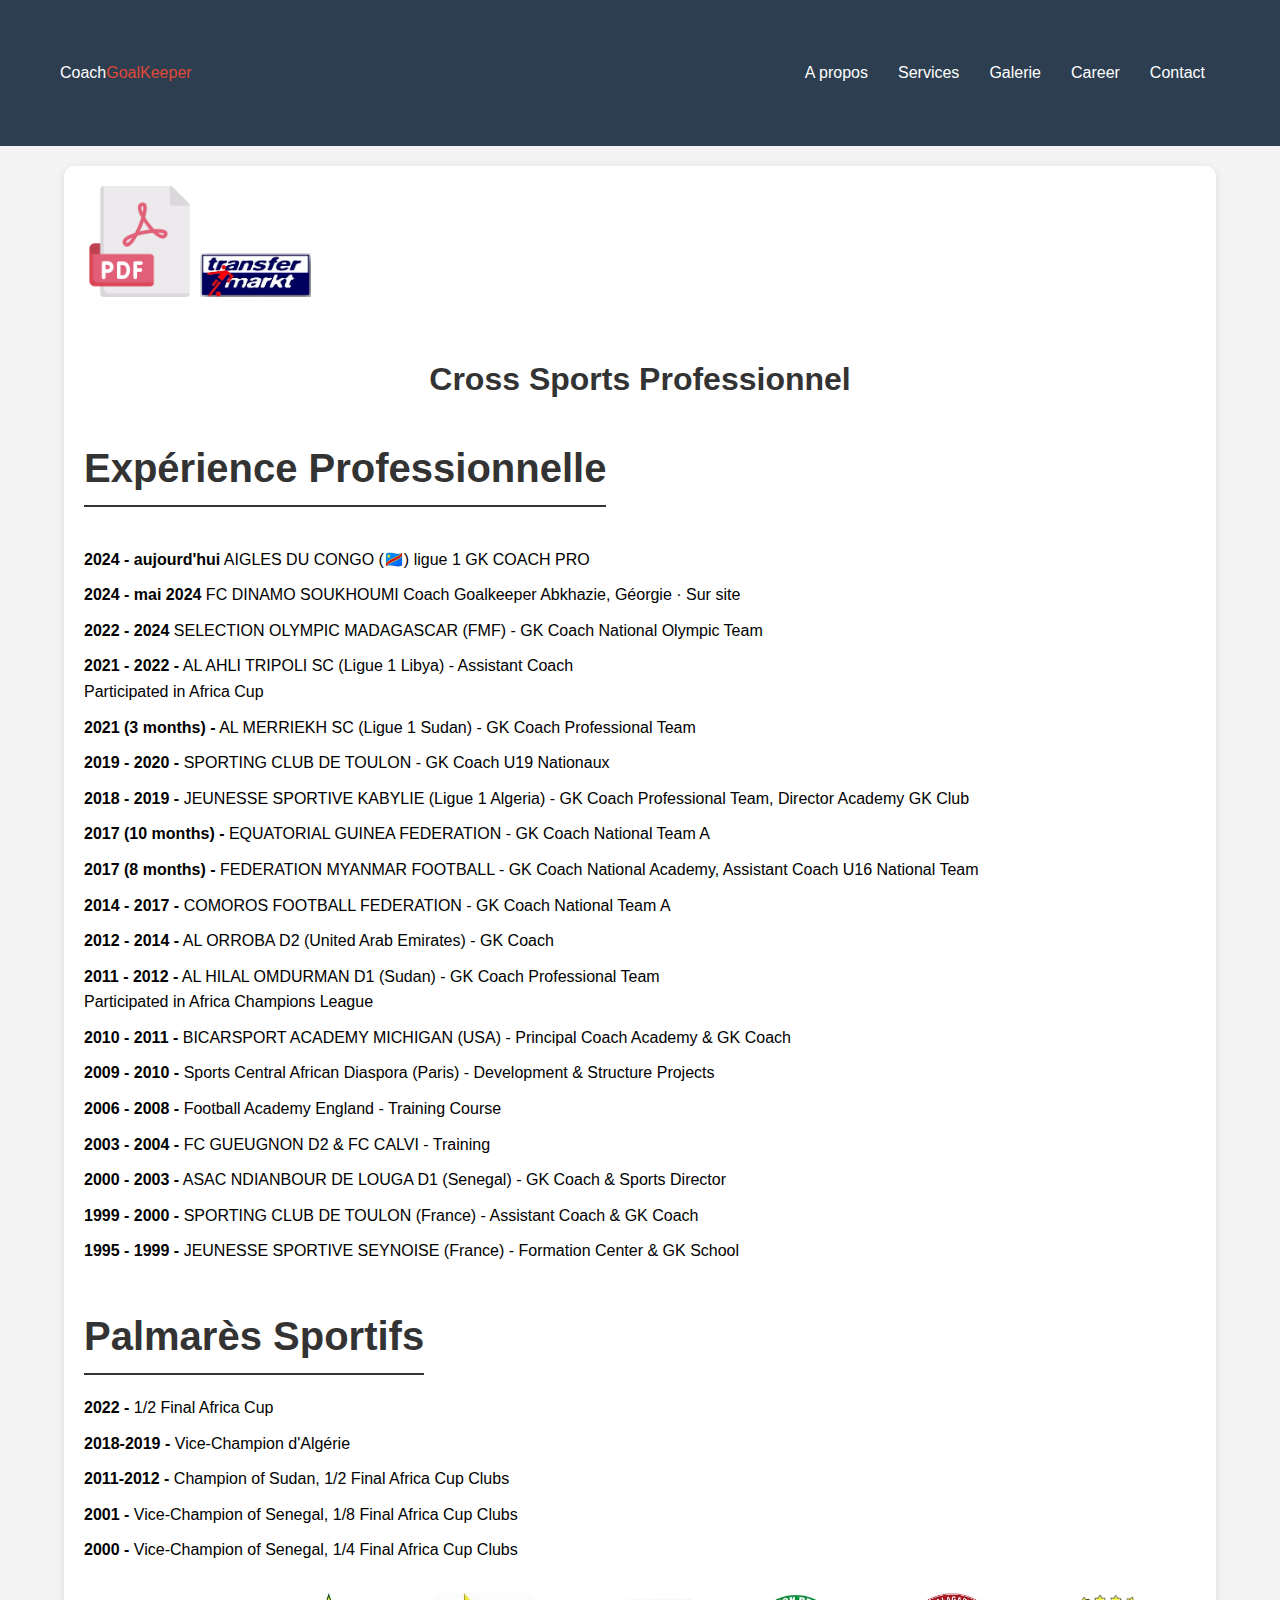
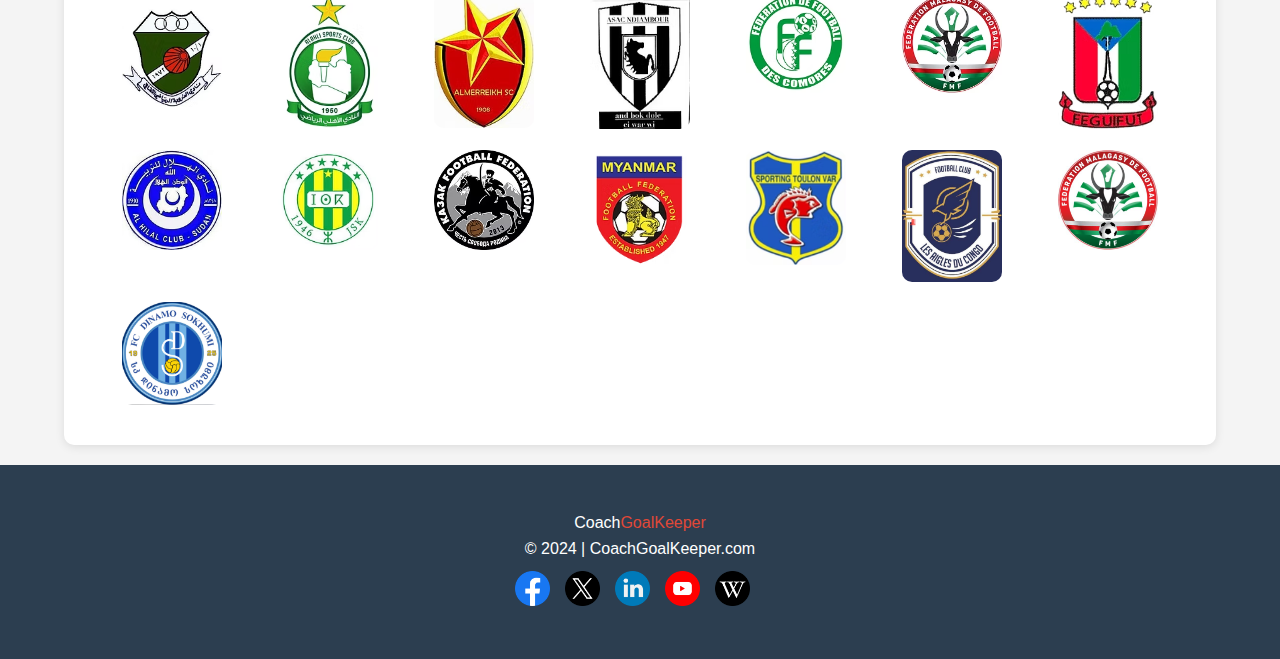
<file: career.html>
<!DOCTYPE html>
<html lang="fr">
    <head>
        <meta charset="UTF-8">
        <meta name="viewport" content="width=device-width, initial-scale=1.0">
        <link rel="stylesheet" href="assets/css/style.css">
        <link rel="stylesheet" href="assets/css/career.css">
        <script src="assets/js/script.js" defer></script>
        <title>Portfolio</title>
        
    </head>

    <body>
        <header>
            <nav class="navbar">
                <div class="logo">
                    <a href="index.html"> Coach<span>GoalKeeper</span> </a>
                </div>
                <div class="burger" id="burger-menu" onclick="toggleMenu()">
                    <span class="line"></span>
                    <span class="line"></span>
                    <span class="line"></span>
                </div>
                <ul class="nav-links" id="nav-links">
                    <li><a href="index.html#home" onclick="closeMenu()">A propos</a></li>
                    <li><a href="index.html#services" onclick="closeMenu()">Services</a></li>
                    <li><a href="gallery.html" onclick="closeMenu()">Galerie</a></li>
                    <li><a href="career.html" onclick="closeMenu()">Career</a></li>
                    <li><a href="index.html#contact" onclick="closeMenu()">Contact</a></li>
                </ul>
            </nav>
        </header>

        <main>
            <div class="container">
                <div class="down-cv">
                    <a href="assets/img/cv-goalkeeper-fred.pdf" target="_blank">
                        <img src="assets/img/pdf.png" alt="Download CV">
                    </a>
                    <a href="https://www.transfermarkt.co.uk/frederic-anikine/profil/trainer/55993" target="_blank">
                        <img src="assets/img/transfermark.jpg" alt="transfermark site">
                    </a>
                </div>
                <h1>Cross Sports Professionnel</h1>
                <h2>Expérience Professionnelle</h2>
                <div class="section-cv">
                    <ul>
                        <li><span>2024 - aujourd'hui</span> AIGLES DU CONGO (🇨🇩) ligue 1 GK COACH PRO</li>
                        <li><span>2024 - mai 2024</span> FC DINAMO SOUKHOUMI Coach Goalkeeper
                             Abkhazie, Géorgie · Sur site</li>
                        <li><span>2022 - 2024</span> SELECTION OLYMPIC MADAGASCAR (FMF) - GK Coach National Olympic Team</li>
                        <li><span>2021 - 2022 -</span> AL AHLI TRIPOLI SC (Ligue 1 Libya) - Assistant Coach<br>
                            Participated in Africa Cup
                        </li>
                        <li><span>2021 (3 months) -</span> AL MERRIEKH SC (Ligue 1 Sudan) - GK Coach Professional Team</li>
                        <li><span>2019 - 2020 -</span> SPORTING CLUB DE TOULON - GK Coach U19 Nationaux</li>
                        <li><span>2018 - 2019 -</span> JEUNESSE SPORTIVE KABYLIE (Ligue 1 Algeria) - GK Coach Professional Team, Director Academy GK Club</li>
                        <li><span>2017 (10 months) -</span> EQUATORIAL GUINEA FEDERATION - GK Coach National Team A</li>
                        <li><span>2017 (8 months) -</span> FEDERATION MYANMAR FOOTBALL - GK Coach National Academy, Assistant Coach U16 National Team</li>
                        <li><span>2014 - 2017 -</span> COMOROS FOOTBALL FEDERATION - GK Coach National Team A</li>
                        <li><span>2012 - 2014 -</span> AL ORROBA D2 (United Arab Emirates) - GK Coach</li>
                        <li><span>2011 - 2012 -</span> AL HILAL OMDURMAN D1 (Sudan) - GK Coach Professional Team<br>
                            Participated in Africa Champions League
                        </li>
                        <li><span>2010 - 2011 -</span> BICARSPORT ACADEMY MICHIGAN (USA) - Principal Coach Academy & GK Coach</li>
                        <li><span>2009 - 2010 -</span> Sports Central African Diaspora (Paris) - Development & Structure Projects</li>
                        <li><span>2006 - 2008 -</span> Football Academy England - Training Course</li>
                        <li><span>2003 - 2004 -</span> FC GUEUGNON D2 & FC CALVI - Training</li>
                        <li><span>2000 - 2003 -</span> ASAC NDIANBOUR DE LOUGA D1 (Senegal) - GK Coach & Sports Director</li>
                        <li><span>1999 - 2000 -</span> SPORTING CLUB DE TOULON (France) - Assistant Coach & GK Coach</li>
                        <li><span>1995 - 1999 -</span> JEUNESSE SPORTIVE SEYNOISE (France) - Formation Center & GK School</li>
                    </ul>
                </div>
                <h2>Palmarès Sportifs</h2>
                <div class="section">
                    <ul>
                        <li><span>2022 -</span> 1/2 Final Africa Cup</li>
                        <li><span>2018-2019 -</span> Vice-Champion d'Algérie</li>
                        <li><span>2011-2012 -</span> Champion of Sudan, 1/2 Final Africa Cup Clubs</li>
                        <li><span>2001 -</span> Vice-Champion of Senegal, 1/8 Final Africa Cup Clubs</li>
                        <li><span>2000 -</span> Vice-Champion of Senegal, 1/4 Final Africa Cup Clubs</li>
                    </ul>
                </div>
                <div class="section-logo">
                    <img src="./assets/img/logo-career/4a1d85_16c0a8b5f3674d489c75fc4f1917032f.jpg" alt="Football logo">
                    <img src="./assets/img/logo-career/alahli.jpg" alt="Football logo">
                    <img src="./assets/img/logo-career/almerreikh6sc.jpg" alt="Football logo">
                    <img src="./assets/img/logo-career/assac.jpg" alt="Football logo">
                    <img src="./assets/img/logo-career/comores.jpg" alt="Football logo">
                    <img src="./assets/img/logo-career/fede malagasy.jpg" alt="Football logo">
                    <img src="./assets/img/logo-career/feguigut.jpg" alt="Football logo">
                    <img src="./assets/img/logo-career/hilalclub.jpg" alt="Football logo">
                    <img src="./assets/img/logo-career/jsk.jpg" alt="Football logo">
                    <img src="./assets/img/logo-career/karak.jpg" alt="Football logo">
                    <img src="./assets/img/logo-career/myanmar.jpg" alt="Football logo">
                    <img src="./assets/img/logo-career/sporting.jpg" alt="Football logo">
                    <img src="./assets/img/logo-career/congo.jpg" alt="Football logo">
                    <img src="./assets/img/logo-career/madagascare.jpg" alt="Football logo">
                    <img src="./assets/img/logo-career/Dinamo Soukhoumi.jpg" alt="Football logo">
                </div>
            </div>
        </main>

        <footer>
            <div class="logo">Coach<span>GoalKeeper</span></div>
            <p>&copy; 2024 | CoachGoalKeeper.com</p>
            <div class="social">
                <a href="https://www.facebook.com/profile.php?id=100063722820711" target="_blank">
                    <img src="./assets/img/facebook.png" alt="Facebook logo">
                </a>
                <a href="" target="_blank">
                    <img src="./assets/img/twitter(1).png" alt="Twitter logo">
                </a>
                <a href="" target="_blank">
                    <img src="./assets/img/linkedin.png" alt="Linkedin logo">
                </a>
                <a href="https://www.youtube.com/@cosak83" target="_blank">
                    <img src="./assets/img/youtube.png" alt="Youtub logo">
                </a>
                <a href="https://fr.wikipedia.org/wiki/Fichier:FREDERIC_ANIKINE.jpg" target="_blank">
                    <img src="./assets/img/wikipedia.png" alt="Wikipedia logo">
                </a>
            </div>    
        </footer>



    </body>
</html>
</file>
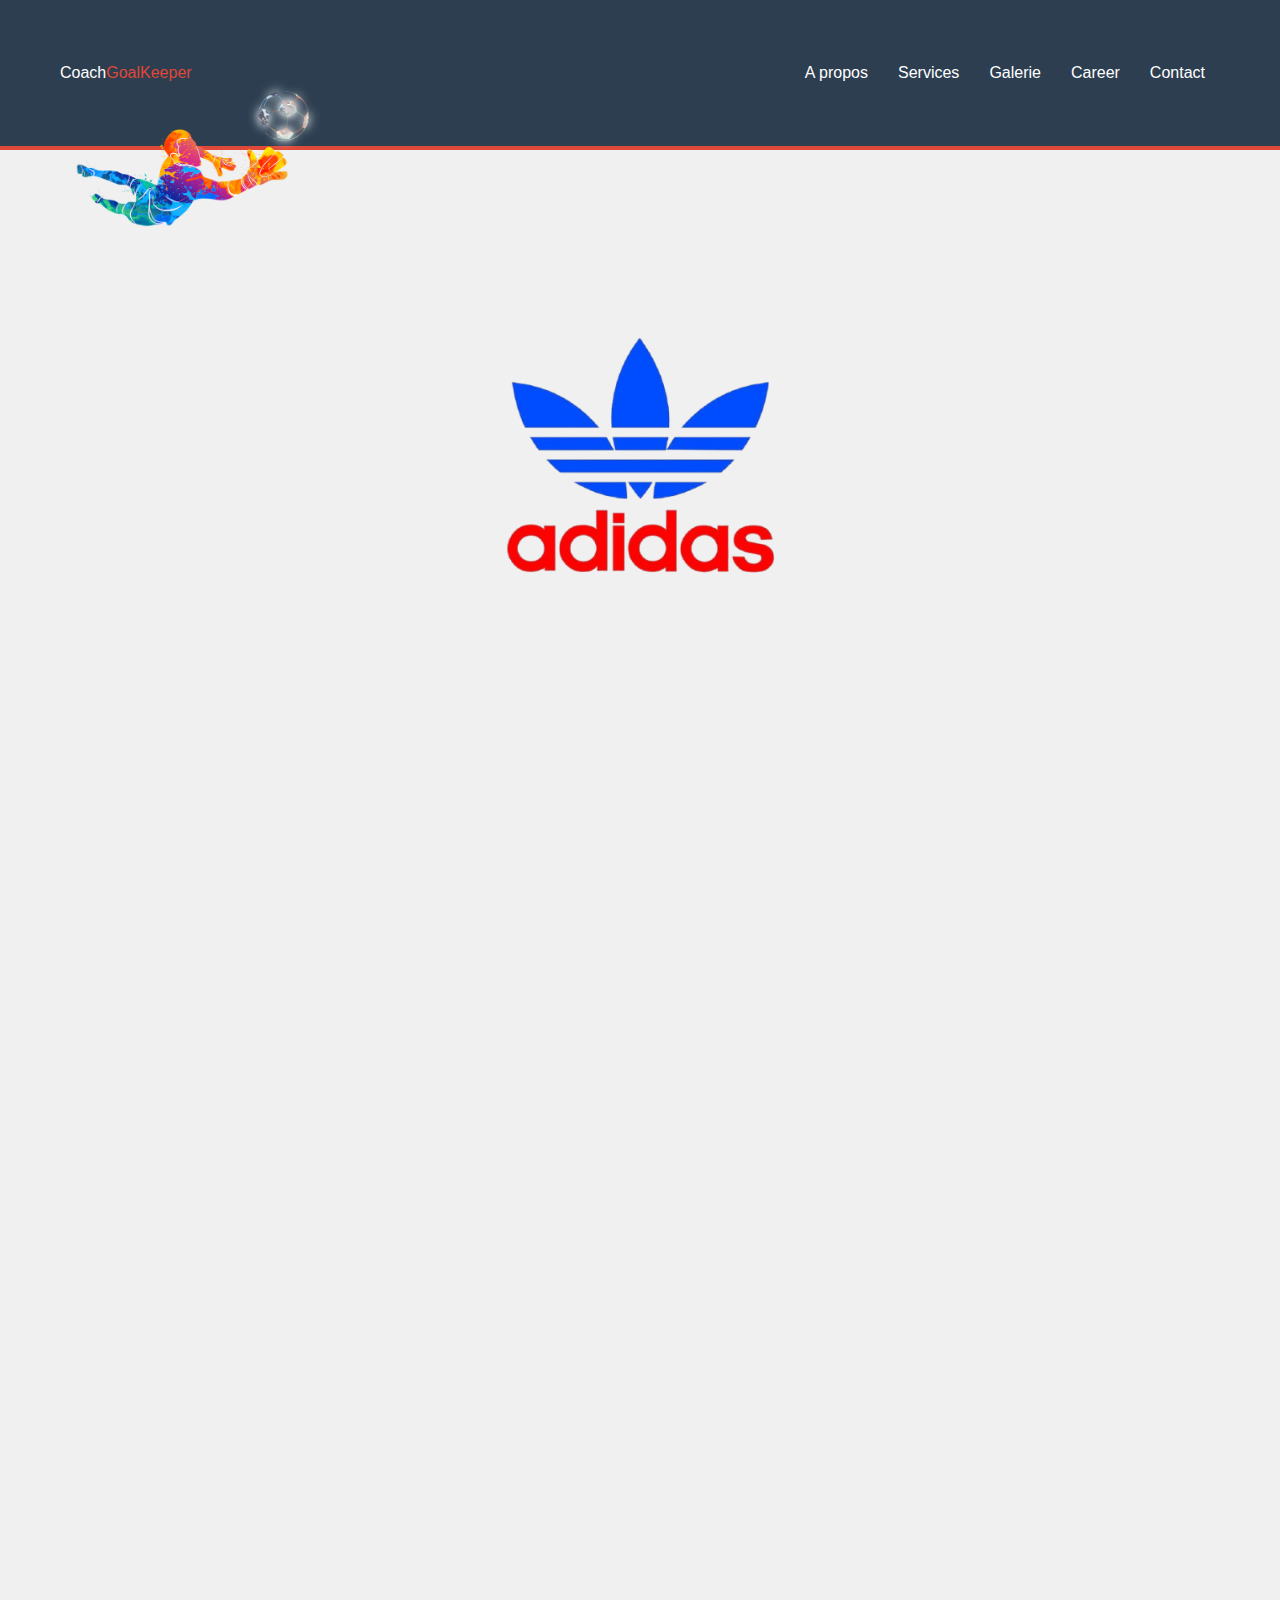
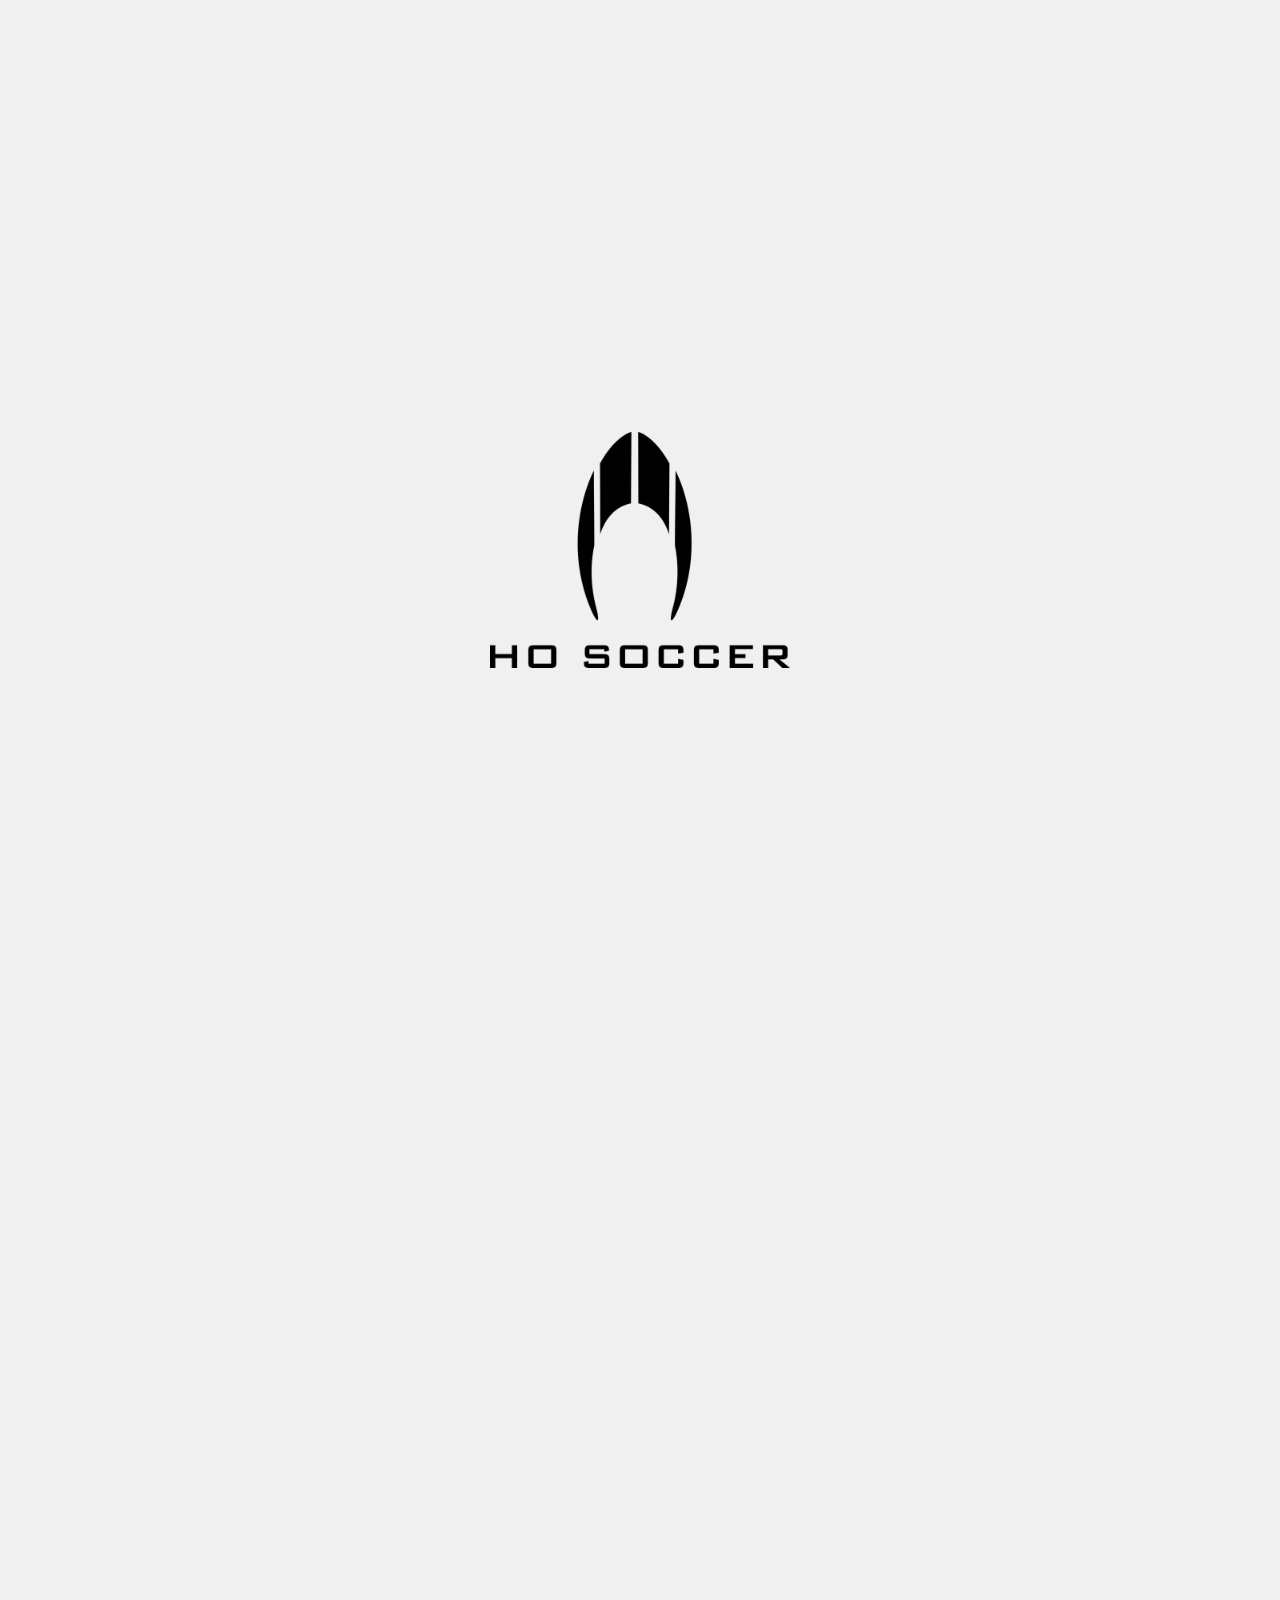
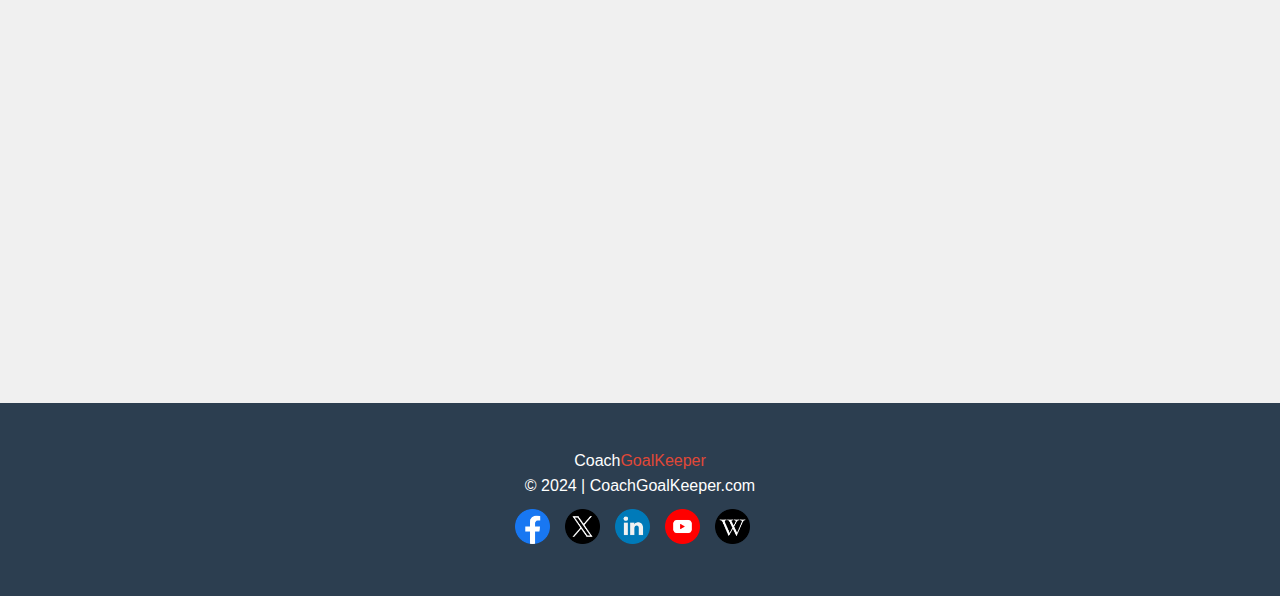
<file: gallery.html>
<!DOCTYPE html>
<html lang="fr">
    <head>
        <meta charset="UTF-8">
        <meta name="viewport" content="width=device-width, initial-scale=1.0">
        <link rel="stylesheet" href="assets/css/style.css">
        <link rel="stylesheet" href="assets/css/gallery.css">
        <script src="assets/js/script.js" defer></script>
        <title>Portfolio</title>
        
    </head>

    <body>
        <!-- Section Navbar ----------------------------------------------------------------------------------------------------------->
    
        <header>
            <nav class="navbar">
                <div class="logo">
                    <a href="index.html"> Coach<span>GoalKeeper</span> </a>
                </div>
                <div class="burger" id="burger-menu" onclick="toggleMenu()">
                    <span class="line"></span>
                    <span class="line"></span>
                    <span class="line"></span>
                </div>
                <ul class="nav-links" id="nav-links">
                    <li><a href="index.html#home" onclick="closeMenu()">A propos</a></li>
                    <li><a href="index.html#services" onclick="closeMenu()">Services</a></li>
                    <li><a href="gallery.html" onclick="closeMenu()">Galerie</a></li>
                    <li><a href="career.html" onclick="closeMenu()">Career</a></li>
                    <li><a href="index.html#contact" onclick="closeMenu()">Contact</a></li>
                </ul>
            </nav>
        </header>
        

        <div class="header-line"></div>

        <div class="floating-logo">
            <img src="assets/img/logo5.png" alt="Logo Gardien">
        </div>

        <main>
            <div class="container">
                <!-- <h2>Galerie d'Images</h2> -->
                <div class="logo-container">
                    <img src="assets/img/gallery/logo-adidas.png" alt="Logo Adidas" class="logo-adidas">
                </div>
                <div class="gallery">
                    <div class="gallery-item">
                        <img src="assets/img/gallery/Frédéric13 janvier 2019-10.jpg" alt="Image 1">
                    </div>
                    <div class="gallery-item">
                        <img src="assets/img/gallery/Frédéric13 janvier 2019-11.jpg" alt="Image 2">
                    </div>
                    <div class="gallery-item">
                        <img src="assets/img/gallery/Frédéric13 janvier 2019-12.jpg" alt="Image 3">
                    </div>
                    <div class="gallery-item">
                        <img src="assets/img/gallery/Frédéric13 janvier 2019-14.jpg" alt="Image 4">
                    </div>
                    <div class="gallery-item">
                        <img src="assets/img/gallery/Frédéric13_janvier_2019-4.jpg" alt="Image 5">
                    </div>
                    <div class="gallery-item">
                        <img src="assets/img/gallery/Frédéric13_janvier_2019-6.jpg" alt="Image 6">
                    </div>
                </div>


                <div class="logo-container">
                    <img src="assets/img/gallery/hosoccer_logo.png" alt="Logo Ho soccer" class="logo-ho-soccer">
                </div>
                <div class="gallery">
                    <div class="gallery-item">
                        <img src="assets/img/gallery/IMG_7578.jpg" alt="Image 1">
                    </div>
                    <div class="gallery-item">
                        <img src="assets/img/gallery/IMG_7530.jpg" alt="Image 2">
                    </div>
                    <div class="gallery-item">
                        <img src="assets/img/gallery/IMG_7516.jpg" alt="Image 3">
                    </div>
                    <div class="gallery-item">
                        <img src="assets/img/gallery/IMG_7503.jpg" alt="Image 4">
                    </div>
                    <div class="gallery-item">
                        <img src="assets/img/gallery/DSC_0511.jpg" alt="Image 5">
                    </div>
                    <div class="gallery-item">
                        <img src="assets/img/gallery/DSC_05198.jpg" alt="Image 6">
                    </div>
                </div>

            </div>
        </main>

        <footer>
            <div class="logo">Coach<span>GoalKeeper</span></div>
            <p>&copy; 2024 | CoachGoalKeeper.com</p>
            <div class="social">
                <a href="https://www.facebook.com/profile.php?id=100063722820711" target="_blank">
                    <img src="./assets/img/facebook.png" alt="Facebook logo">
                </a>
                <a href="" target="_blank">
                    <img src="./assets/img/twitter(1).png" alt="Twitter logo">
                </a>
                <a href="" target="_blank">
                    <img src="./assets/img/linkedin.png" alt="Linkedin logo">
                </a>
                <a href="https://www.youtube.com/@cosak83" target="_blank">
                    <img src="./assets/img/youtube.png" alt="Youtub logo">
                </a>
                <a href="https://fr.wikipedia.org/wiki/Fichier:FREDERIC_ANIKINE.jpg" target="_blank">
                    <img src="./assets/img/wikipedia.png" alt="Wikipedia logo">
                </a>
            </div>    
        </footer>
    
</html>
</file>
<file: assets/css/style.css>
/* Global------------------------------------------------------------------------------------------ */
* {
    margin: 0;
    padding: 0;
    box-sizing: border-box;
    font-family: 'Arial', sans-serif;
}

body {
    line-height: 1.6;
    background-color: #f0f0f0;
}

a {
    text-decoration: none;
    color: inherit;
}

h2 {
    font-size: 2.5rem;
    margin-bottom: 20px;
    color: #004080; /* Bleu foncé */
}

@font-face {
    font-family: 'Poppins';
    src: url('fonts/Poppins-Regular.woff') format('woff'),
         url('fonts/Poppins-Bold.woff') format('woff'),
       ;
    font-weight: 400;
    font-style: normal;
}

/* HEADER ----------------------------------------------------------------------------------------------------------------- */
/* STYLES PAR DÉFAUT (pour grands écrans) */
.nav-links {
    display: flex; /* Affiche les onglets sur les grands écrans */
    flex-direction: row;
    list-style-type: none;
    padding: 0;
    margin: 0;
}

.burger {
    display: none; /* Cacher le burger par défaut */
}

.floating-logo {
    position: absolute;
    top: 75px;
    left: 200px; /* Centrer horizontalement */
    transform: translateX(-50%); /* Assurez un centrage parfait */
    z-index: 2;
}

.floating-logo img {
    width: 350px; /* Taille par défaut */
    height: auto;
    pointer-events: none; /* Empêche toute interaction */
    transition: width 0.3s ease; /* Animation fluide pour les changements de taille */
}

.navbar {
    background: #2C3E50; /* Bleu foncé */
    color: white;
    padding: 60px;
    display: flex;
    justify-content: space-between;
    align-items: center;
    flex-wrap: wrap;
    position: relative; /* Pour que les enfants soient positionnés correctement */
    z-index: 2;
}

.nav-links li {
    margin: 0 15px;
}

.logo span {
    color: #e04837;
}

/* POUR MOBILE (max-width: 768px) */
@media (max-width: 768px) {
    .burger {
        display: flex; /* Montrer le burger en mobile */
        flex-direction: column;
        justify-content: space-between;
        width: 30px;
        height: 20px;
        cursor: pointer;
        z-index: 3;
        transition: all 0.3s ease;
    }

    .burger .line {
        background: white;
        height: 4px;
        border-radius: 2px;
        transition: all 0.3s ease;
    }

    /* Transformation des lignes en croix quand le menu est actif */
    .burger.open .line:nth-child(1) {
        transform: rotate(45deg);
        position: relative;
        top: 6px; /* Décale légèrement la première ligne */
    }

    .burger.open .line:nth-child(2) {
        opacity: 0; /* Cache la deuxième ligne */
    }

    .burger.open .line:nth-child(3) {
        transform: rotate(-45deg);
        position: relative;
        top: -6px; /* Décale légèrement la troisième ligne */
    }

    .nav-links {
        display: none; /* Masquer les onglets par défaut */
        flex-direction: column;
        align-items: center;
        position: absolute;
        top: 100%;
        right: 0;
        background: #2C3E50;
        width: 100%;
        text-align: center;
        padding: 10px 0;
        box-shadow: 0 4px 6px rgba(0, 0, 0, 0.1);
        z-index: 2;
    }

    .nav-links.active {
        display: flex; /* Afficher les liens lorsque le menu burger est actif */
        padding-top: 90px;
    }

    .nav-links li {
        margin: 10px 0;
    }

    .navbar {
        align-items: center;
    }
}

    .floating-logo img {
        width: 200px; /* Taille plus petite pour mobiles */
    }


@media (min-width: 1025px) {
    .floating-logo img {
        width: 250px;
    }

    
}

/* POUR TABLETTES (entre 769px et 1024px) */
@media (min-width: 769px) and (max-width: 1024px) {
    .burger {
        display: none; /* Cacher le menu burger sur tablettes */
    }

    .nav-links {
        display: flex; /* Assurer que les liens soient visibles */
        flex-direction: row;
    }
    .floating-logo {
        top: 80px; /* Ajuste la position verticale si nécessaire */
        left: 20%; /* Garde centré horizontalement */
        transform: translateX(-50%);
    }

    .floating-logo img {
        width: 250px; /* Changez cette taille selon vos besoins */
        height: auto; /* Conserve le ratio de l'image */
    }

    .navbar {
        justify-content: space-between;
    }
}

/* POUR PETITS ÉCRANS (max-width: 480px) */
@media (max-width: 480px) {
    .floating-logo {
        position: absolute;
        top: calc(100px + 5%); /* Ajuste en fonction de la hauteur du header */
        left: 50%; /* Centrage horizontal */
        transform: translate(-50%, -50%); /* Centrage parfait */
    }
    .floating-logo img {
        width: 150px; /* Taille réduite pour petits écrans */
    }

    .navbar {
        justify-content: space-between;
    }
}

/* Style de la ligne sous le header ----------------------------------------------------------------------------------------*/
.header-line {
    height: 4px;  /* Hauteur de la ligne */
    background-color: #e04837;  /* Exemple de couleur orange/rouge. Changez cette couleur selon celle du bouton */
    margin: 0; /* Assurez-vous qu'il n'y ait pas d'espace autour de la ligne */
}


/* About Me------------------------------------------------------------------------------------------------------------ */
.about img.img-propos {
    width: 100%; /* Prend 100% de la largeur du parent */
    max-width: 400px; /* Limite la largeur à 400px, vous pouvez ajuster cette valeur */
    height: auto; /* Conserve le ratio de l'image */
    display: block; /* Assure que l'image s'affiche correctement */
    margin: 0 auto; /* Centrer l'image si nécessaire */
}

.about {
    padding: 100px 20px 35px; /* Espacement global */
    background-color: #dcd7d7; /* Couleur de fond douce */
}

.about-content {
    display: flex;
    justify-content: space-between;
    flex-wrap: wrap; /* Pour gérer le responsive */
    gap: 20px; /* Espacement entre les éléments */
    max-width: 1200px;
    margin: 0 auto; /* Centrage de la section */
}

.about-img-container {
    flex: 1;
    max-width: 500px; /* Limite la taille de l'image */
}

.about-img {
    width: 100%; /* L'image s'adapte à son conteneur */
    height: auto;
    border-radius: 10px; /* Coins arrondis pour un style moderne */
    box-shadow: 0px 4px 10px rgba(0, 0, 0, 0.1); /* Effet d'ombre légère */
}

.about-text {
    flex: 1;
    max-width: 665px; /* Largeur maximale du texte */
    text-align: center;
}


.about-text p {
    font-size: 1.2rem;
    line-height: 1.6;
    color: #333; /* Texte sombre */
}

.join-us-btn {
    display: inline-block;
    padding: 5px 10px;
    margin-top: 15px;
    font-size: 1rem;
    font-weight: bold;
    color: white; /* Couleur du texte */
    background-color: #e04837; /* Rouge */
    border-radius: 5px; /* Coins arrondis */
    text-align: center;
    text-decoration: none; /* Pas de soulignement */
    transition: background-color 0.3s ease, transform 0.2s ease; /* Animation au survol */
}

.join-us-btn:hover {
    background-color: #b03a2e; /* Rouge plus foncé au survol */
    transform: scale(1.05); /* Agrandissement léger */
    text-decoration: none; 
}


@media (min-width: 1024px) {
    .about-img{
        width: 380px;
        margin-left: 60px;
    }

    .about {
        padding-top: 150px;
    }
    
}

@media (max-width: 480px) {
    .about {
        padding: 40px 20px 35px;
    }
    .about-content {
        display: flex;
        flex-direction: column;
    }    
    .join-us-btn {
        margin-top: 15px;
    }

    .diplome img {
        width: 70%;
    }
}



/* Services Section------------------------------------------------------------------------------------------------------------------------ */

.services {
    padding: 60px 0;
    text-align: center;
    background-color: #f4f4f4;
}

.service-list {
    display: flex;
    justify-content: space-around;
    flex-wrap: wrap;
    margin-top: 30px;
}

.service-item {
    width: 30%;
    min-width: 280px;
    margin-bottom: 30px;
    padding: 20px;
    background: #fff;
    box-shadow: 0 0 15px rgba(0, 0, 0, 0.1);
    border-radius: 8px;
    transition: transform 0.3s ease-in-out;
    text-align: center;
}

.service-item:hover {
    transform: scale(1.05);
}

.service-img {
    width: 100%;
    height: 470px;
    object-fit: cover;
    border-radius: 8px;
}

/* Modal (deuxième plan) */
.modal {
    display: none; /* caché par défaut */
    position: fixed;
    z-index: 9999; /* s'assure qu'il est en haut */
    left: 0;
    top: 0;
    width: 100%;
    height: 100%;
    background-color: rgba(0, 0, 0, 0.7); /* arrière-plan sombre */
    overflow: auto; /* permet de défiler si nécessaire */
}

.modal-content {
    background-color: #fff;
    margin: 15% auto;
    padding: 20px;
    border-radius: 10px;
    width: 70%;
    max-width: 900px;
}

/* Styles du bouton "Voir les détails" */
.open-modal-btn {
    padding: 10px 20px;
    margin-top: 40px;
    background-color: #e04837; /* Couleur de fond rouge orangé */
    color: white;
    border: none;
    border-radius: 10px; /* Bords arrondis */
    font-size: 1.1em;
    font-weight: bold;
    cursor: pointer;
    transition: all 0.3s ease; /* Transition pour l'effet au survol */
    box-shadow: 0 4px 8px rgba(0, 0, 0, 0.2); /* Ombre pour donner un effet de profondeur */
}

/* Effet au survol */
.open-modal-btn:hover {
    background-color: #c23a2e; /* Couleur légèrement plus sombre au survol */
    transform: translateY(-5px); /* Légère remontée au survol */
    box-shadow: 0 8px 16px rgba(0, 0, 0, 0.3); /* Ombre plus marquée pour l'effet de survol */
}

/* Effet de clic */
.open-modal-btn:active {
    transform: translateY(0); /* Revenir à la position initiale lors du clic */
    box-shadow: 0 4px 8px rgba(0, 0, 0, 0.2); /* Réduire l'ombre lors du clic */
}

/* Effet d'animation pour faire ressortir le bouton (focus ou survol) */
.open-modal-btn:focus {
    outline: none; /* Retirer le contour par défaut */
    border: 2px solid #004080; /* Bordure bleue au focus */
    box-shadow: 0 0 8px rgba(0, 0, 0, 0.2); /* Légère ombre autour lors du focus */
}

.close-modal-btn {
    color: #aaa;
    font-size: 28px;
    font-weight: bold;
    position: absolute;
    top: 10px;
    right: 25px;
    cursor: pointer;
}

.close-modal-btn:hover,
.close-modal-btn:focus {
    color: black;
    text-decoration: none;
    cursor: pointer;
}

h3 {
    color: #e04837;
    font-size: 1.6em;
}

/* Pour le contenu de la modal */
.modal-content h4 {
    color: #004080;
    font-size: 1.2em;
}

/* Mobile Responsive */
@media (max-width: 768px) {
    .service-list {
        flex-direction: column;
        align-items: center;
    }

    .service-item {
        width: 80%; 
        margin-bottom: 40px;
    }
    
    .service-img {
        height: auto;
    }

    .modal-content {
        width: 90%;
    }
}

/* Gallery Section------------------------------------------------------------------------------------------------------------------------- */
/* Styles généraux */
.hero {
    text-align: center;
    padding: 2rem 0; /* Supprime les marges sur les côtés */
    margin: 0 auto; /* Centre la galerie */
    margin-bottom: 60px;
    max-width: 1200px; /* Facultatif pour limiter la largeur totale */
}

/* Galerie avec CSS Grid */
.hero-gallery {
    display: grid;
    grid-template-columns: repeat(auto-fit, minmax(150px, 1fr));
    gap: 1rem; /* Espacement entre les images */
    margin: 2rem auto; /* Centrage de la galerie */
    padding: 0 1rem; /* Marges à gauche et droite */
}

.gallery-item {
    position: relative;
    overflow: hidden;
    border-radius: 10px;
}

.gallery-item img {
    width: 100%;
    height: 100%;
    cursor: pointer;
    object-fit: cover;
    transition: transform 0.3s ease, box-shadow 0.3s ease;
}

.gallery-item:hover img {
    transform: scale(1.05);
    box-shadow: 0 4px 15px rgba(0, 0, 0, 0.2);
}

/* Différentes tailles d'images */
.gallery-item.small {
    grid-column: span 1;
}

.gallery-item.medium {
    grid-column: span 2;
}

.gallery-item.large {
    grid-column: span 3;
}

/* Modal pour l'image agrandie */
#enlarged-image-container {
    position: fixed;
    top: 0;
    left: 0;
    width: 100vw;
    height: 100vh;
    background: rgba(0, 0, 0, 0.8);
    display: flex;
    align-items: center;
    justify-content: center;
    z-index: 1000;
    opacity: 0;
    pointer-events: none;
    transition: opacity 0.3s ease;
}

#enlarged-image-container img {
    max-width: 90%;
    max-height: 90%;
    border-radius: 10px;
    box-shadow: 0 4px 15px rgba(0, 0, 0, 0.5);
}

#enlarged-image-container.visible {
    opacity: 1;
    pointer-events: auto;
}

#close-button {
    position: absolute;
    top: 10px;
    right: 10px;
    font-size: 2rem;
    color: white;
    cursor: pointer;
    z-index: 1001;
}


/* Contact Section----------------------------------------------------------------------------------- */
.contact {
    padding: 50px 40px;
    background: #e04837d6; /* Rouge doux */
    color: white;
    text-align: center;
}
.contact h2 {
    color: white;
}

.contact form {
    max-width: 600px;
    margin: 0 auto;
}

.form-group {
    margin-bottom: 20px;
    text-align: left;
}

.form-group label {
    font-size: 1.1em;
    display: block;
    margin-bottom: 5px;
}

.form-group input,
.form-group textarea {
    width: 100%;
    padding: 10px;
    font-size: 1em;
    border: 1px solid #ccc;
    border-radius: 5px;
}

button[type="submit"] {
    background: #2C3E50; /* Bleu foncé */
    color: white;
    padding: 12px 30px;
    border-radius: 5px;
    font-size: 1.1em;
    cursor: pointer;
    transition: background 0.3s ease;
}

button[type="submit"]:hover {
    background: #728fab; /*  plus claire au survol */
}

@media (max-width: 768px) {
    button[type="submit"] {
        width: 100%;
        padding: 14px;
    }
}



/* Footer----------------------------------------------------------------------------------------------*/
footer {
    background: #2C3E50; /* Bleu foncé */
    color: white;
    padding: 45px;
    text-align: center;
}

footer p {
    font-size: 1em;
}

footer img {
    margin-top: 10px;
    margin-right: 10px;
}

.social {
    display: flex;
    justify-content: center;
    align-items: center;
}
.social img {
    width: 35px;
    height: 35px;
    margin-right: 15px;
    transition: transform 0.3s ease;
}

.container-footer {
    display: flex;
    justify-content: space-between;
    align-items: center;
}

@media (max-width: 768px) {
    footer img {
        width: 30px;
        height: 30px;
        margin-top: 10px;
    }
}
</file>
<file: assets/css/career.css>
body {
    font-family: Arial, sans-serif;
    line-height: 1.6;
    margin: 0;
    padding: 0;
    background-color: #f4f4f4;
}

.container {
    width: 90%;
    max-width: 1200px;
    margin: 20px auto;
    background: #fff;
    padding: 20px;
    border-radius: 10px;
    box-shadow: 0 2px 10px rgba(0, 0, 0, 0.1);
}

h1, h2 {
    text-align: center;
    color: #333;
}

h2 {
    margin-top: 30px;
    border-bottom: 2px solid #333;
    display: inline-block;
    padding-bottom: 5px;
}

.down-cv {
    margin-bottom: 40px;
}

.down-cv img{
    width: 10% ;
    margin-bottom: 10px;
}

.section-cv {
    margin-top: 20px;
}

.section h3 {
    color: #555;
    margin-bottom: 10px;
    text-transform: uppercase;
}

ul {
    list-style: none;
    padding: 0;
}

ul li {
    margin-bottom: 10px;
}

ul li span {
    font-weight: bold;
}

.section-logo {
    display: grid;
    grid-template-columns: repeat(auto-fit, minmax(120px, 1fr));
    gap: 20px;
    margin-top: 65px;
    padding: 20px;
    max-width: 1200px;
    margin: 0 auto;
    background: #fff;
    border-radius: 10px;
    /* box-shadow: 0 4px 8px rgba(0, 0, 0, 0.1); */
}
.section-logo img {
    width: 100px;
    height: auto;
    display: block;
    margin: 0 auto;
    transition: transform 0.3s ease, box-shadow 0.3s ease;
    border-radius: 10px;
}
.section-logo img:hover {
    transform: scale(1.1);
    box-shadow: 0 4px 12px rgba(0, 0, 0, 0.2);
}

@media screen and (max-width: 426px) {
    .down-cv img {
        width: 30%;
        margin: 0 auto 10px; /* Centre l'image horizontalement */
        display: block;     /* Pour que le centrage fonctionne */
    }
}
</file>
<file: assets/css/gallery.css>
/* Mise en page du container */
.container {
    width: 90%;
    margin: 50px auto;
    text-align: center;
}

.logo-container img{
    width: 300px;
    height: auto;
}

.logo-ho-soccer {
    margin: 150px;
}

/* Galerie - création d'une grille moderne */
.gallery {
    display: grid;
    grid-template-columns: repeat(auto-fill, minmax(300px, 1fr));
    gap: 20px;
    justify-items: center;
    transition: transform 0.3s ease-in-out;
}

/* Élément de la galerie */
.gallery-item {
    position: relative;
    width: 100%;
    height: 100%;
    overflow: hidden;
    border-radius: 20px;
    box-shadow: 0 10px 25px rgba(0, 0, 0, 0.15);
    cursor: pointer;
    transition: transform 0.5s ease, box-shadow 0.5s ease;
}

/* Images */
.gallery-item img {
    width: 100%;
    height: 100%;
    object-fit: cover;
    transition: transform 0.3s ease, filter 0.3s ease;
    border-radius: 20px;
}

/* Animation au survol - zoom + effet parallaxe */
.gallery-item:hover {
    transform: scale(1.05) translateY(-10px);
    box-shadow: 0 20px 50px rgba(0, 0, 0, 0.3);
}

.gallery-item:hover img {
    transform: scale(1.1);
    filter: brightness(1.2) contrast(1.2);
}

/* Animations au chargement - fadeInUp avec légère translation */
.gallery-item {
    opacity: 0;
    transform: translateY(50px);
    animation: fadeInUp 0.8s ease-out forwards;
}

@keyframes fadeInUp {
    to {
        opacity: 1;
        transform: translateY(0);
    }
}

/* Animation avec décalage - chaque image arrive à un moment différent */
.gallery-item:nth-child(odd) {
    animation-delay: 0.3s;
}

.gallery-item:nth-child(even) {
    animation-delay: 0.6s;
}

/* Effet de fondu au survol - pour l'overlay */
.gallery-item:before {
    content: "";
    position: absolute;
    top: 0;
    left: 0;
    right: 0;
    bottom: 0;
    background: rgba(0, 0, 0, 0.3);
    opacity: 0;
    transition: opacity 0.3s ease;
    border-radius: 20px;
}

.gallery-item:hover:before {
    opacity: 1;
}

footer {
    margin-top: 115px;
}


/* Pour les écrans mobiles : ajustements */
@media (max-width: 767px) {
    /* Conteneur principal */
    .container {
        width: 100%;
        margin: 20px 0;
    }

    /* Galerie : ajuster la grille */
    .gallery {
        grid-template-columns: 1fr; /* Une seule colonne sur mobile */
        gap: 15px;
    }

    /* Élément de la galerie */
    .gallery-item {
        width: 90%; /* Limite la largeur de l'image sur mobile */
        max-width: 320px; /* Garder la largeur maximale de l'image */
    }

    /* Image de la galerie */
    .gallery-item img {
        border-radius: 10px;
    }

    /* Logo : ajuster pour les petits écrans */
    .logo-container img {
        width: 200px;
    }

    /* Espacement du footer */
    footer {
        margin-top: 50px;
    }

    /* Plus de marge pour le logo */
    .logo-ho-soccer {
        margin: 50px 0;
    }
}
</file>
